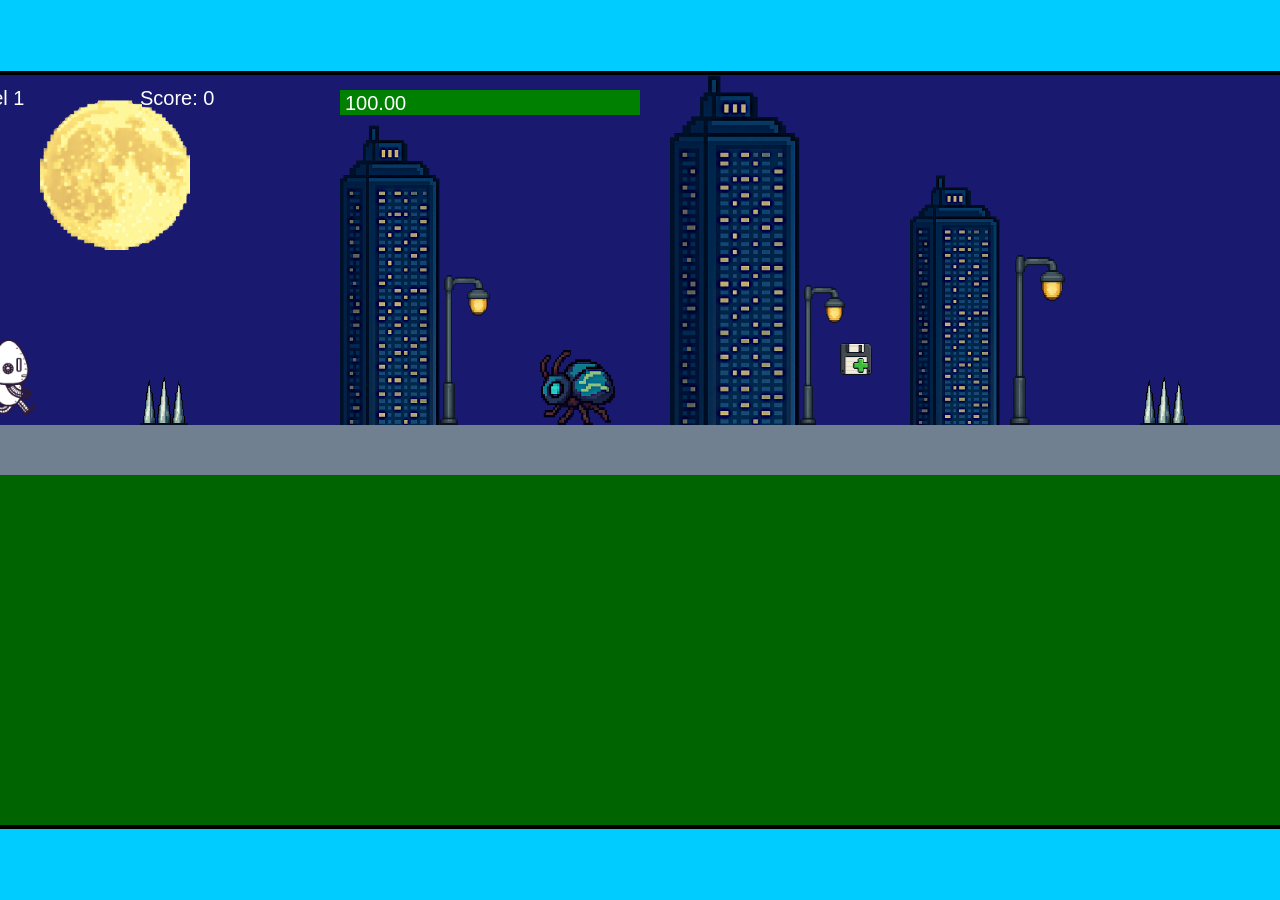
<file: fsd-projects/runtime/index.html>
<!DOCTYPE html>
<html lang="en">
  <head>
    <meta charset="UTF-8" />
    <meta name="viewport" content="width=device-width, initial-scale=1.0" />
    <title>Runtime Neo</title>
    <link rel="stylesheet" href="runtime.css" />
    <script src="https://code.jquery.com/jquery-3.1.0.js"></script>
    <script src="setup.js"></script>
    <script src="levels.js"></script>
    <script src="scenery.js"></script>
    <script src="student.js"></script>
    <script src="main.js"></script>
  </head>
  <body id="body">
    <canvas id="gameCanvas" width="1400" height="750"></canvas>
    <img id="player" src="images/halle.png" />
    <img id="projectile" src="images/projectile.png" />
    <img id="basicPlatform" src="images/interactable/basicPlatform.png" />
    <img id="spikes" src="images/interactable/spikes.png" />
    <img id="bug" src="images/interactable/bug.png" />
    <img id="healthUp" src="images/interactable/healthUp.png" />
    <img id="flag" src="images/interactable/flag.png" />
    <img id="moon" src="images/backgrounds/moon.png" />
    <img id="building" src="images/backgrounds/building.png" />
    <img id="lamp" src="images/backgrounds/lamp.png" />
  </body>
</html>
</file>
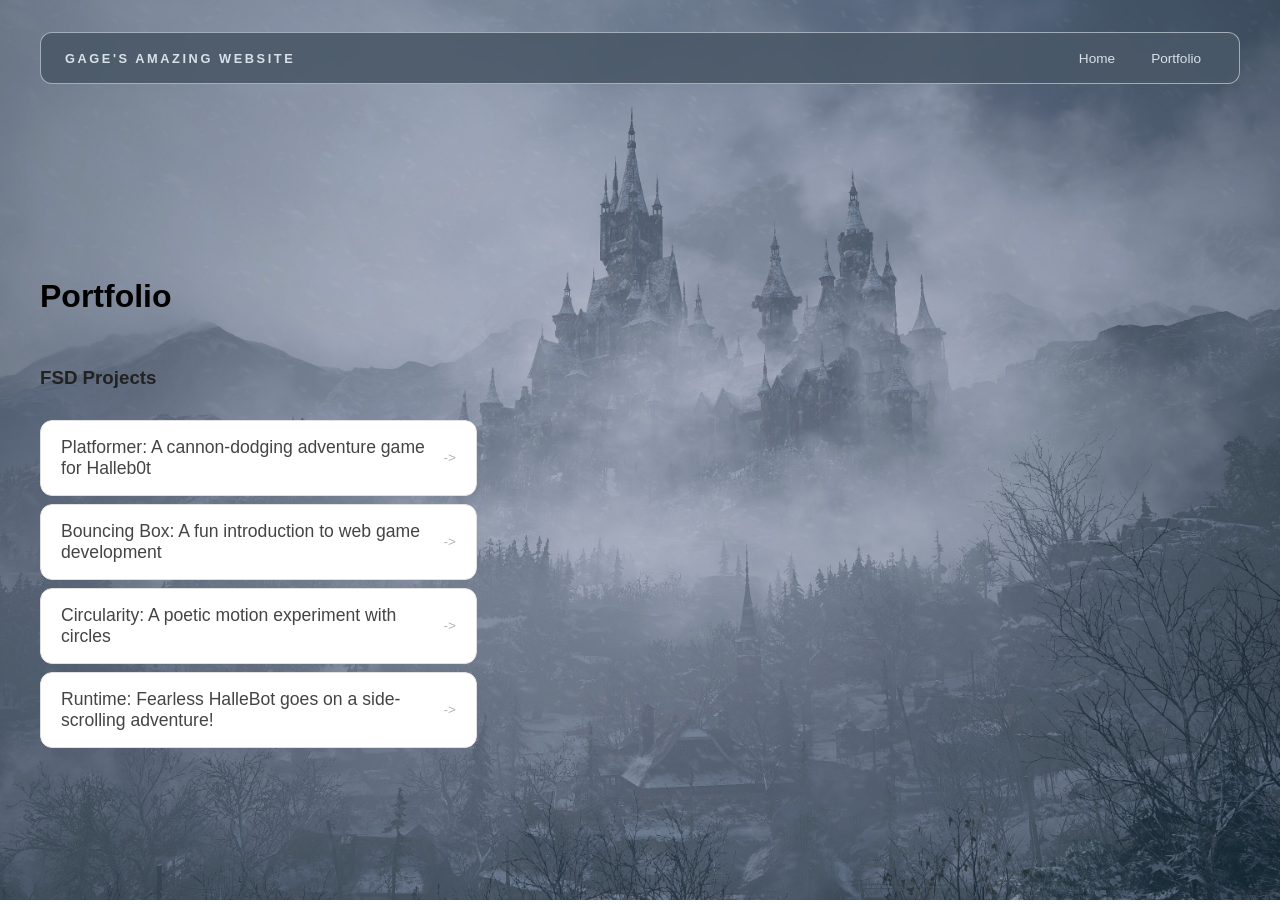
<file: portfolio.html>
<!DOCTYPE html>
<html lang="en">
  <head>
    <meta charset="UTF-8" />
    <meta name="viewport" content="width=device-width, initial-scale=1.0" />
    <title>My Amazing Website</title>
    <link rel="stylesheet" href="style.css" />
  </head>

  <body class="portfolio-page">
    <div id="all-contents">
      <nav>
        <h1>Gage's Amazing Website</h1>
        <ul id="nav-ul">
          <li class="nav-li">
            <a href="index.html">Home</a>
          </li>
          <li class="nav-li">
            <a href="portfolio.html">Portfolio</a>
          </li>
        </ul>
      </nav>

      <main>
        <div class="content">
          <h1>Portfolio</h1>
          <h3>FSD Projects</h3>
          <ul id="portfolio">
            <li>
              <a href="fsd-projects/platformer/">Platformer: A cannon-dodging adventure game for Halleb0t</a>
            </li>
            <li>
              <a href="fsd-projects/bouncing-box/">Bouncing Box: A fun introduction to web game development</a>
            </li>
            <li>
              <a href="fsd-projects/circularity/">Circularity: A poetic motion experiment with circles</a>
            </li>
            <li>
              <a href="fsd-projects/runtime/">Runtime: Fearless HalleBot goes on a side-scrolling adventure!</a>
            </li>
          </ul>
        </div>
      </main>
    </div>
  </body>
</html>
</file>
<file: fsd-projects/runtime/runtime.css>
/* runtime.css */
/* Styles for Runtime Neo auto-runner game */

img {
  display: none;
}

#gameCanvas {
  position: absolute;
  border: 4px solid #000;
  top: 50%;
  left: 50%;
  transform: translate(-50%, -50%);
}

body {
  margin: 0;
  background-color: #00ccff;
  font-family: Arial, sans-serif;
  text-align: center;
  overflow: hidden;
}
</file>
<file: style.css>
* {
  box-sizing: border-box;
}

body {
  margin: 0;
  background: #990000;
  color: #222;
  font-family: "Helvetica Neue", Arial, sans-serif;
}

#all-contents {
  max-width: 1500px;
  min-height: 100vh;
  margin: 0 auto;
  padding: 32px 40px;
}

nav {
  display: flex;
  justify-content: space-between;
  align-items: center;
  gap: 16px;
  margin-bottom: 48px;
  padding: 16px 24px;
  background: #000;
  border: 1px solid #e0e0e0;
  border-radius: 12px;
}

nav h1 {
  margin: 0;
  font-size: 0.8rem;
  font-weight: 700;
  text-transform: uppercase;
  letter-spacing: 0.2em;
  color: #990000;
}

.nav-right {
  display: flex;
  align-items: center;
  gap: 16px;
  margin-left: auto;
}

#nav-ul {
  list-style: none;
  display: flex;
  align-items: center;
  gap: 8px;
  margin: 0;
  padding: 0;
}

.nav-li a {
  color: #990000;
  text-decoration: none;
  font-size: 0.85rem;
  font-weight: 500;
  padding: 6px 14px;
  border-radius: 8px;
  transition: background 0.25s ease, color 0.25s ease;
}

.nav-li a:hover {
  background: #000;
  color: #fff;
}

.portfolio-page {
  min-height: 100vh;
  background: url("background.jpg") center center / cover fixed no-repeat;
}

.portfolio-page nav {
  background: rgba(74, 88, 104, 0.9);
  border-color: rgba(210, 220, 230, 0.65);
}

.portfolio-page nav h1,
.portfolio-page .nav-li a {
  color: #d8e1ea;
}

.portfolio-page .nav-li a:hover {
  background: rgba(35, 45, 56, 0.8);
  color: #ffffff;
}

.index-page {
  min-height: 100vh;
  background: #8b001b;
  font-family: "Trebuchet MS", Arial, sans-serif;
}

.index-page .top-nav {
  background: #3d000d;
  border: 2px solid #c4455d;
  box-shadow: 0 8px 24px rgba(0, 0, 0, 0.35);
}

.index-page nav h1,
.index-page h2,
.index-page h3 {
  font-family: Impact, Haettenschweiler, "Arial Narrow Bold", sans-serif;
  letter-spacing: 0.08em;
}

.index-page nav h1,
.index-page #interests h3 {
  color: #ed8da0;
}

.index-page .nav-li a {
  background: #b01030;
  color: #ffffff;
  font-weight: 800;
  letter-spacing: 0.05em;
  box-shadow: 0 4px 0 #650014;
}

.index-page .nav-li a:hover {
  background: #ffffff;
  color: #8b001b;
  box-shadow: 0 6px 0 #650014;
}

.clock-wrap {
  display: inline-flex;
  align-items: center;
  gap: 8px;
  padding: 8px 12px;
  border-radius: 999px;
  background: rgba(255, 255, 255, 0.08);
  border: 1px solid rgba(255, 255, 255, 0.18);
  color: #fff;
  box-shadow: 0 4px 12px rgba(0, 0, 0, 0.15);
}

.clock-label {
  font-size: 0.6rem;
  letter-spacing: 0.12em;
  text-transform: uppercase;
  opacity: 0.8;
}

#live-clock {
  font-size: 0.9rem;
  font-weight: 700;
  letter-spacing: 0.08em;
}

main {
  display: grid;
  grid-template-columns: minmax(220px, 1fr) minmax(420px, 1.6fr);
  align-items: center;
  min-height: calc(100vh - 160px);
  gap: clamp(32px, 5vw, 80px);
}

.sidebar {
  width: 100%;
}

.content {
  display: flex;
  flex-direction: column;
  align-items: flex-start;
  gap: 12px;
}

h2 {
  margin: 0;
  font-size: clamp(4rem, 10vw, 7rem);
  line-height: 0.9;
  font-weight: 900;
  letter-spacing: -0.04em;
  text-transform: uppercase;
  color: #000000;
}

.content > p {
  margin: 0;
  color: #000000;
  font-size: 0.9rem;
  text-transform: uppercase;
  letter-spacing: 0.15em;
  line-height: 1.4;
}

#interests {
  margin-top: 32px;
  width: 100%;
}

#interests h3 {
  margin: 0 0 12px;
  font-size: 0.75rem;
  font-weight: 700;
  text-transform: uppercase;
  letter-spacing: 0.2em;
  color: #36454f;
}

#interests ul {
  list-style: none;
  margin: 0;
  padding: 0;
  display: flex;
  flex-wrap: wrap;
  gap: 8px;
}

#interests li {
  color: #555;
  font-size: 1rem;
  font-weight: 600;
  padding: 10px 20px;
  background: #fff;
  border: 1px solid #ddd;
  border-radius: 100px;
  transition: background 0.25s ease, color 0.25s ease, transform 0.25s ease;
  cursor: default;
}

#interests li:hover {
  background: #000;
  color: #fff;
  border-color: #000;
  transform: translateY(-2px);
}

.index-page .content h2 {
  color: #ffffff;
  text-shadow: 4px 4px 0 #3d000d;
}

.index-page .content > p {
  color: #ffffff;
  font-weight: 700;
}

.index-page #interests li {
  background: #b01030;
  color: #ffffff;
  border-color: #ed8da0;
  box-shadow: 0 4px 0 #650014;
}

.index-page #interests li:hover {
  background: #ffffff;
  color: #8b001b;
  transform: translateY(-3px) scale(1.03);
}

.sidebar-img {
  width: 100%;
  max-width: 760px;
  aspect-ratio: 3 / 4;
  object-fit: cover;
  display: block;
  border-radius: 8px;
  filter: sepia(0.3) contrast(1.05);
  box-shadow: 0 8px 30px rgba(0, 0, 0, 0.12);
  transition: filter 0.4s ease, transform 0.4s ease, box-shadow 0.4s ease;
}

.sidebar-img:hover {
  filter: grayscale(0%);
  transform: translateY(-4px);
  box-shadow: 0 16px 40px rgba(0, 0, 0, 0.18);
}

.content h1 {
  color: black;
}

#portfolio {
  list-style: none;
  margin: 0;
  padding: 0;
  width: 100%;
  display: flex;
  flex-direction: column;
  gap: 8px;
}

#portfolio li {
  border-radius: 12px;
  overflow: hidden;
}


#portfolio a {
  display: flex;
  justify-content: space-between;
  align-items: center;
  text-decoration: none;
  color: #444;
  padding: 16px 20px;
  font-size: 1.1rem;
  font-weight: 500;
  background: #fff;
  border: 1px solid #e0e0e0;
  border-radius: 12px;
  transition:
    background 0.25s ease,
    color 0.25s ease,
    transform 0.25s ease;
}

#portfolio a:hover {
  background: #000;
  color: #fff;
  transform: translateX(4px);
}

#portfolio a::after {
  content: "->";
  font-size: 0.85rem;
  opacity: 0.4;
  transition: opacity 0.25s ease;
  white-space: nowrap;
}

#portfolio a:hover::after {
  opacity: 1;
}

@media screen and (min-width: 120px) and (max-width: 1080px) {
  main {
    height: 100ch;
    zoom: 1.5;
    display: grid;
  }

  h1 {
    font-size: 44px;
  }

  h2 {
    font-size: 42px;
  }

  h3 {
    font-size: 36px;
  }

  #all-contents {
    height: 100ch;
    margin: 0;
  }

  a {
    font-size: 42px;
  }

  .sidebar {
    margin-right: 0;
    justify-content: center;
    align-items: center;
  }

  .sidebar-img {
    width: 100%;
  }

  p,
  li {
    font-size: 24px;
  }

  .content {
    align-content: center;
    justify-content: center;
  }
}

.index-page .sidebar-img {
  width: 474px;
  max-width: 100%;
  height: auto;
  aspect-ratio: auto;
}
</file>
